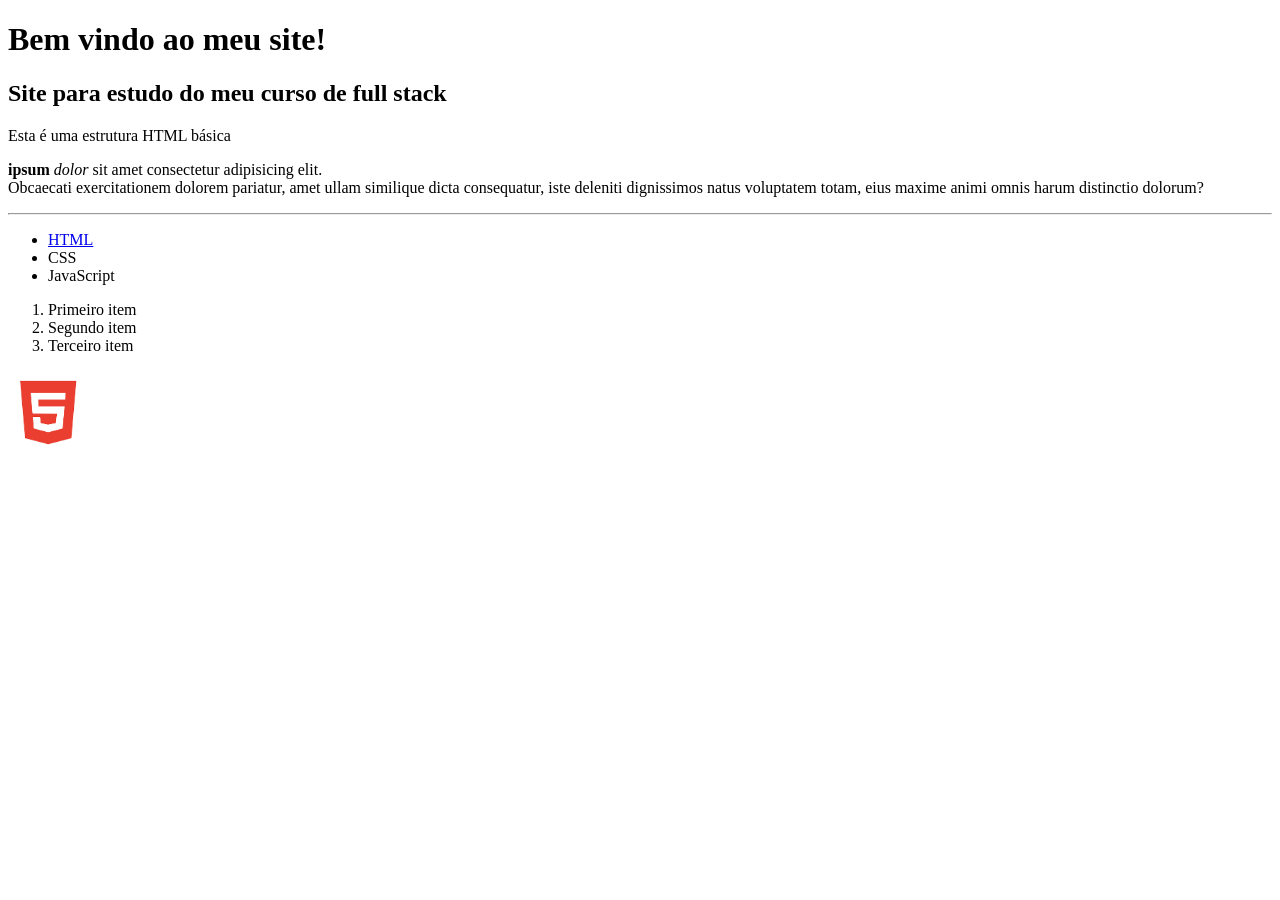
<file: index.html>
<!DOCTYPE html> <!-- Informa ao navegador que este documento usa HTML5 -->
<html lang="pt-BR"> <!-- Marca o inicio da pagina HTML. O atributo lang="pt-br" indicar que o idioma principal é o portugues -->
<head> <!-- Cabeçalho da pagina. Aqui fica configurações e informações que não aparecem no corpo da pagina -->
    <meta charset="UTF-8"> <!-- Define o padrão de caracteres. Permite acentos, ç, emojis e carecteres especiais -->
    <meta name="viewport" content="width=device-width, initial-scale=1.0"> <!-- Faz a pagina se adaptar a celulares e computadores -->
    <title>Meu Primeiro Site</title> <!-- Titula da pagina, aparece na aba do navegador -->
</head> <!-- Fecha a tag HEAD -->
<body> <!-- Corpo da pagina. Tudo que aparece para o usuario fica aqui! -->
    <h1>Bem vindo ao meu site!</h1>
    <h2>Site para estudo do meu curso de full stack</h2>
    <p>Esta é uma estrutura HTML básica</p>
    <p><strong>ipsum</strong> <em>dolor</em> sit amet consectetur adipisicing elit.<br> Obcaecati exercitationem dolorem pariatur, amet ullam similique dicta consequatur, iste deleniti dignissimos natus voluptatem totam, eius maxime animi omnis harum distinctio dolorum?</p>
    <hr>
    <ul>
        <li><a href="https://www.w3schools.com/Html/ " target="_blank">HTML</a></li>
        <li>CSS</li>
        <li>JavaScript</li>
    </ul>
    <ol>
        <li>Primeiro item</li>
        <li>Segundo item</li>
        <li>Terceiro item</li>
    </ol>
    <img src="./img/logo-html.png" alt="Logo do html5" width="80px">
</body>
</html>
</file>
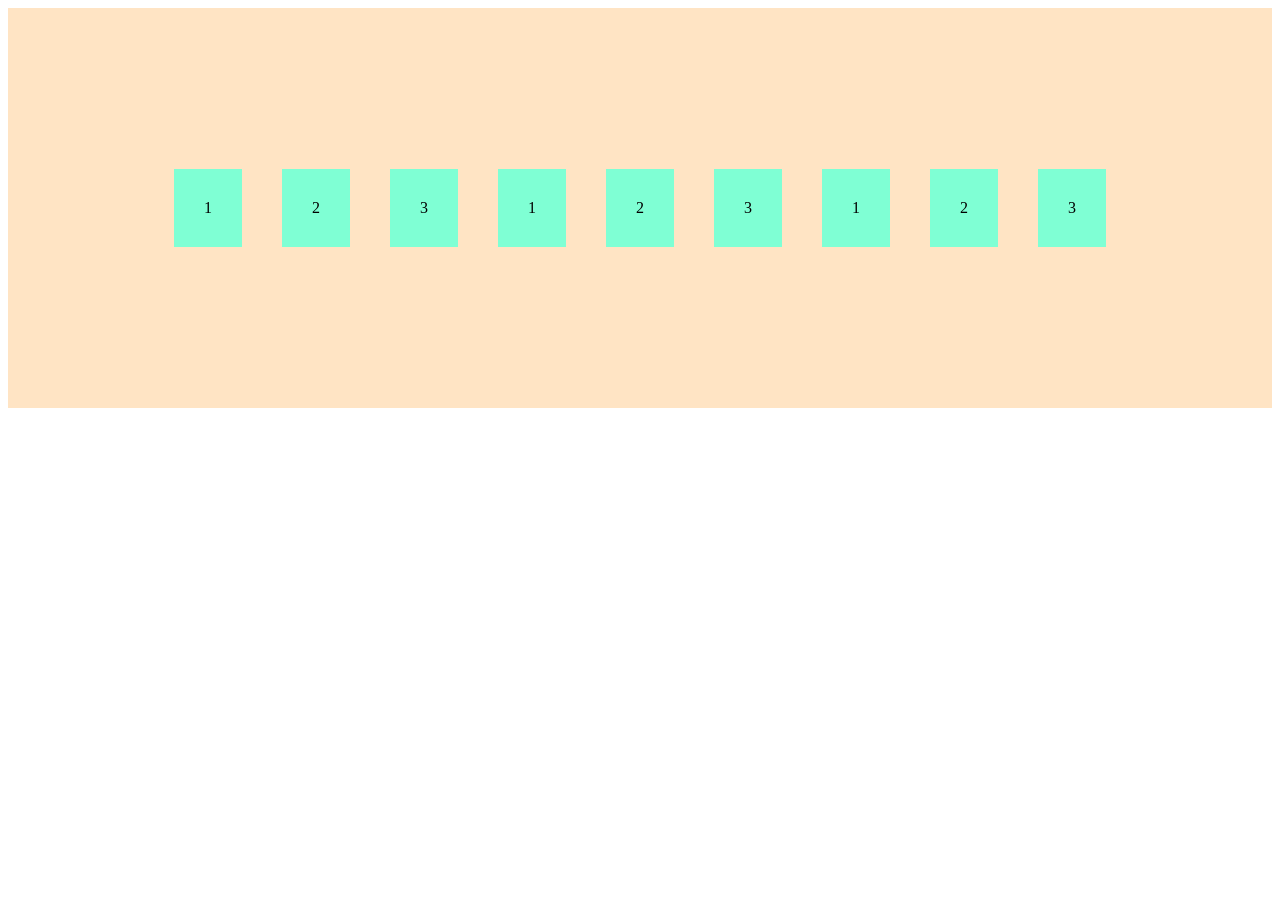
<file: aula18/index.html>
<!DOCTYPE html>
<html lang="pt-BR">
<head>
    <meta charset="UTF-8">
    <meta name="viewport" content="width=device-width, initial-scale=1.0">
    <link rel="stylesheet" href="style.css">
    <title>Flexbox</title>
</head>
<body>
    <div class="container">
        <div class="caixa">1</div>
        <div class="caixa">2</div>
        <div class="caixa">3</div>
        <div class="caixa">1</div>
        <div class="caixa">2</div>
        <div class="caixa">3</div>
        <div class="caixa">1</div>
        <div class="caixa">2</div>
        <div class="caixa">3</div>
    </div>
</body>
</html>
</file>
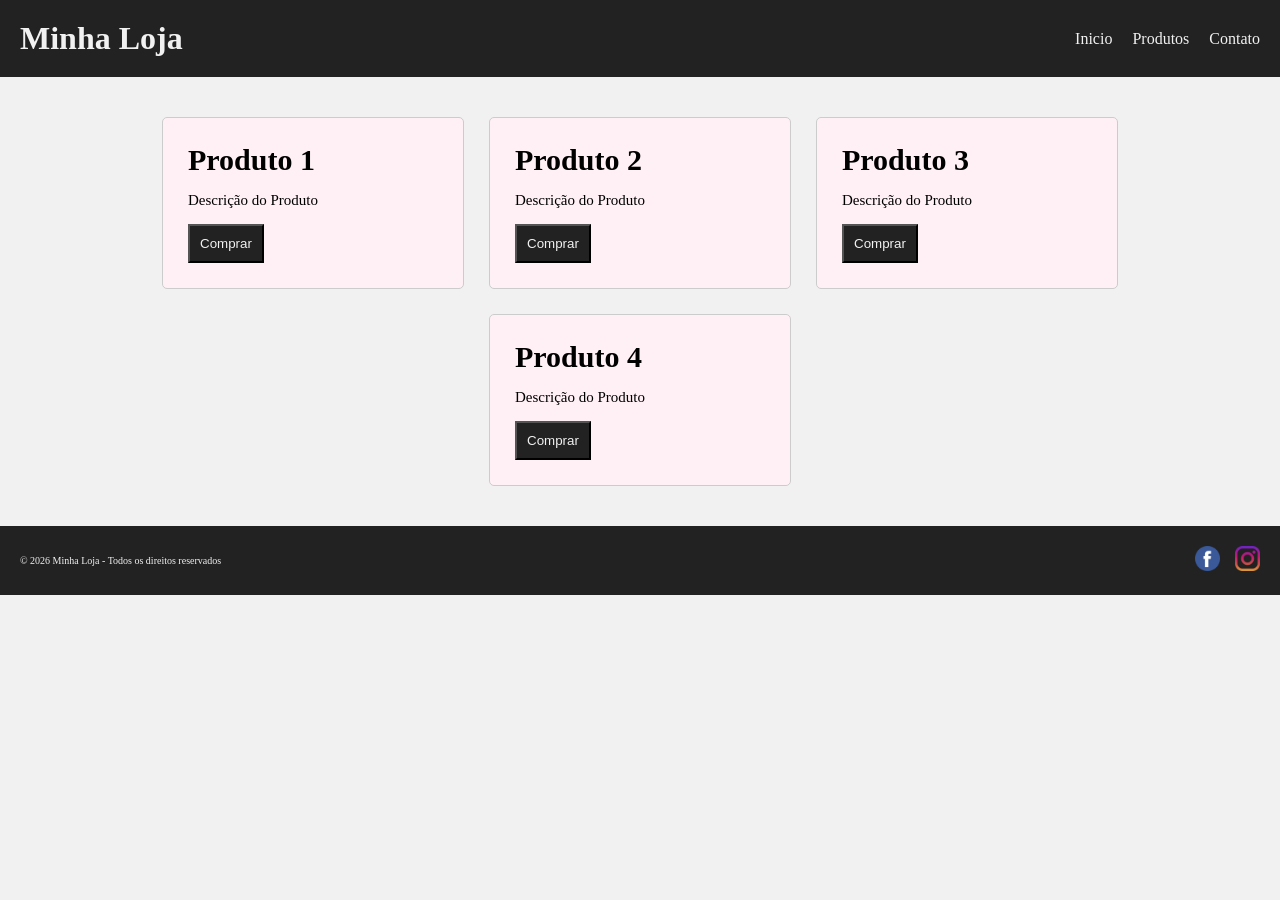
<file: aula19/index.html>
<!DOCTYPE html>
<html lang="pt-BR">
<head>
    <meta charset="UTF-8">
    <meta name="viewport" content="width=device-width, initial-scale=1.0">
    <link rel="stylesheet" href="style.css">
    <title>Aula Flexbox</title>
</head>
<body>
    <header class="cabecalho">
        <h1>Minha Loja</h1>
        
        <nav class="menu">
            <a href="#">Inicio</a>
            <a href="#">Produtos</a>
            <a href="#">Contato</a>
        </nav>
    </header>

    <main>
        <section class="cards">

            <div class="produtos">
                <h2>Produto 1</h2>
                <p>Descrição do Produto</p>
                <button>Comprar</button>
            </div>

            <div class="produtos">
                <h2>Produto 2</h2>
                <p>Descrição do Produto</p>
                <button>Comprar</button>
            </div>

            <div class="produtos">
                <h2>Produto 3</h2>
                <p>Descrição do Produto</p>
                <button>Comprar</button>
            </div>

            <div class="produtos">
                <h2>Produto 4</h2>
                <p>Descrição do Produto</p>
                <button>Comprar</button>
            </div>
        </section>
    </main>


    <footer class="rodape">
        <p>&copy; 2026 Minha Loja - Todos os direitos reservados</p>

        <div class="redes-sociais">
            <a href="#"><img src="./img/facebook.png" alt="logo facebook"></a>
            <a href="#"><img src="./img/instagram.png" alt="logo instagram"></a>
        </div>
    </footer>
</body>
</html>
</file>
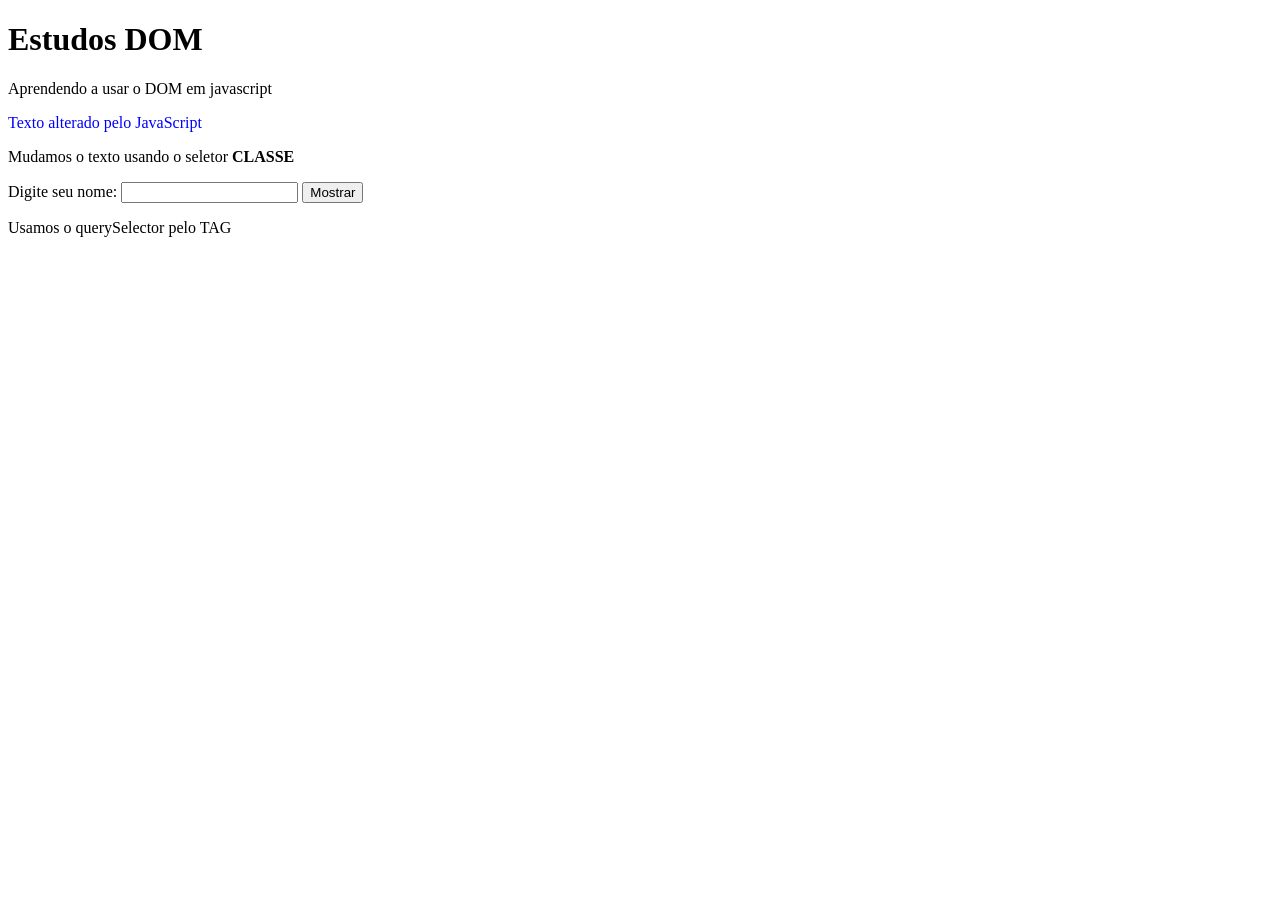
<file: aula24/index.html>
<!DOCTYPE html>
<html lang="pt-br">
<head>
    <meta charset="UTF-8">
    <meta name="viewport" content="width=device-width, initial-scale=1.0">
    <title>DOM</title>
</head>
<body>
    <h1>Estudos DOM</h1>
    <p>Aprendendo a usar o DOM em javascript</p>
    <p>Aqui que vai mudar</p>
    <p class="msg">Vamos usar outro <b>seletor</b></p>

    <label for="nome">Digite seu nome:</label>
    <input type="text" id="seiLa" name="nome">
    <button onclick="mostrarNome()">Mostrar</button>
    <p id="resultado"></p>

    <p class="texto">Vamos usar querySelector</p>

    <script>
        let paragrafo = document.getElementsByTagName('p')[1]

        paragrafo.innerText = "Texto alterado pelo JavaScript"
        paragrafo.style.color = 'blue'

        //let p2 = document.getElementById("msg")
        let p2 = document.getElementsByClassName("msg")[0]
        p2.innerHTML = "Mudamos o texto usando o seletor <strong>CLASSE</strong>"

        function mostrarNome(){
            //let nome = document.getElementsByName("nome")[0].value
            const campo = document.querySelector("[name='nome']")
            let nome = campo.value
            document.getElementById("resultado").innerText = `Olá, ${nome}`
        }

        let texto = document.querySelectorAll("p")
        texto[4].innerText = "Usamos o querySelector pelo TAG"

    </script>
</body>
</html>
</file>
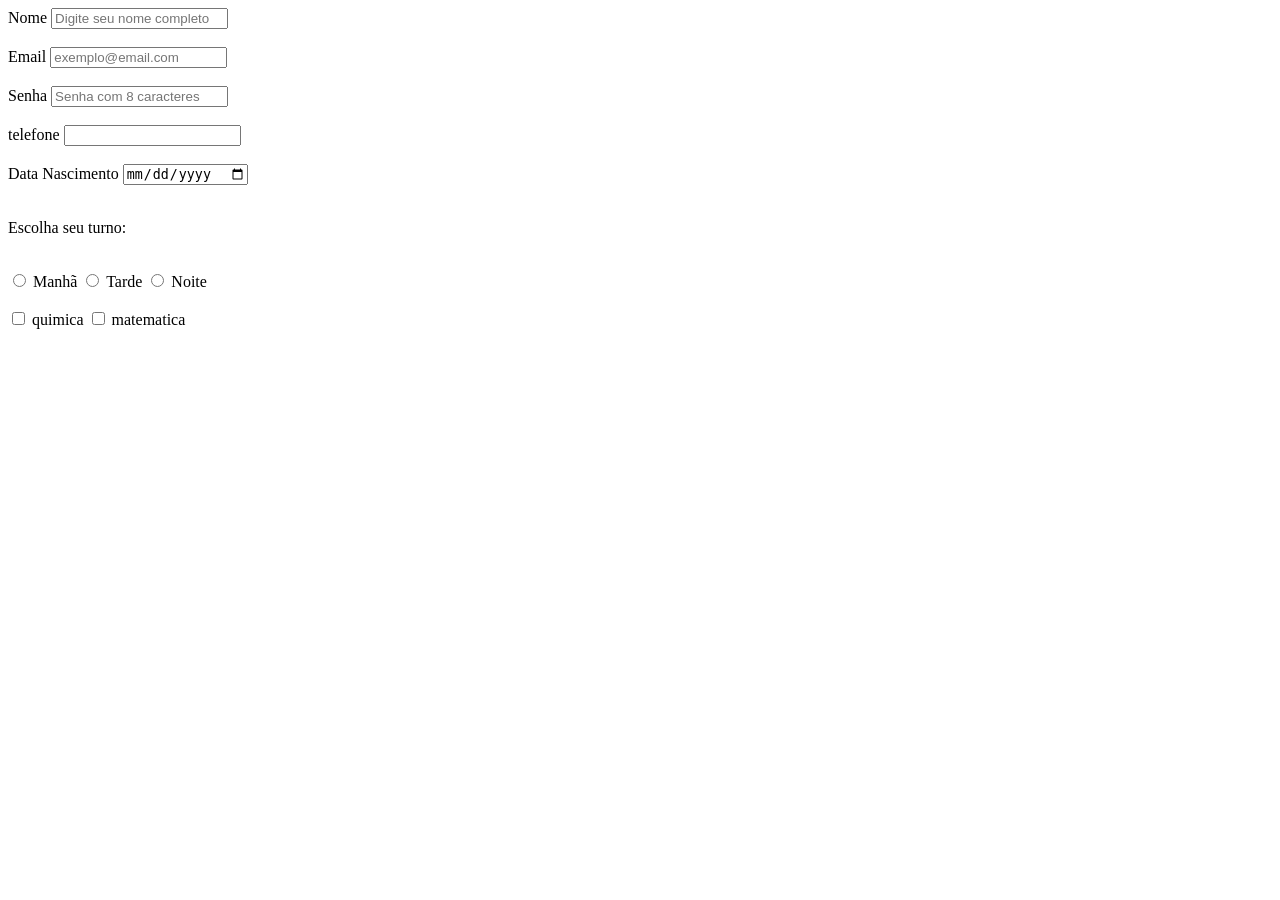
<file: formulario.html>
<!DOCTYPE html>
<html lang="en">
<head>
    <meta charset="UTF-8">
    <meta name="viewport" content="width=device-width, initial-scale=1.0">
    <title>Exemplo de Formulário</title>
</head>
<body>
    <form action="#">
        <label for="nome">Nome </label>
        <input type="text" name="nome" id="nome" placeholder="Digite seu nome completo" required>
        <br><br>
        <label for="email">Email</label>
        <input type="email" name="email" id="email" placeholder="exemplo@email.com">
        <br><br>
        <label for="senha">Senha</label>
        <input type="password" name="senha" id="senha" placeholder="Senha com 8 caracteres" minlength="8" maxlength="12">
        <br><br>
        <label for="telefone">telefone</label>
        <input type="tel" name="telefone" id="telefone">
        <br><br>
        <label for="data">Data Nascimento</label>
        <input type="date" name="data" id="data">
        <br><br>
        <p>Escolha seu turno:</p>
        <br>
        <input type="radio" name="turno" id="manha">
        <label for="manha">Manhã</label>
        <input type="radio" name="turno" id="tarde">
        <label for="tarde">Tarde</label>
        <input type="radio" name="turno" id="noite">
        <label for="noite">Noite</label>
        <br><br>
        <input type="checkbox" name="materia" id="quimica" value="quimica">
        <label for="quimica">quimica</label>
        <input type="checkbox" name="materia" id="matematica" value="matematica">
        <label for="matematica">matematica</label>
    </form>
</body>
</html>
</file>
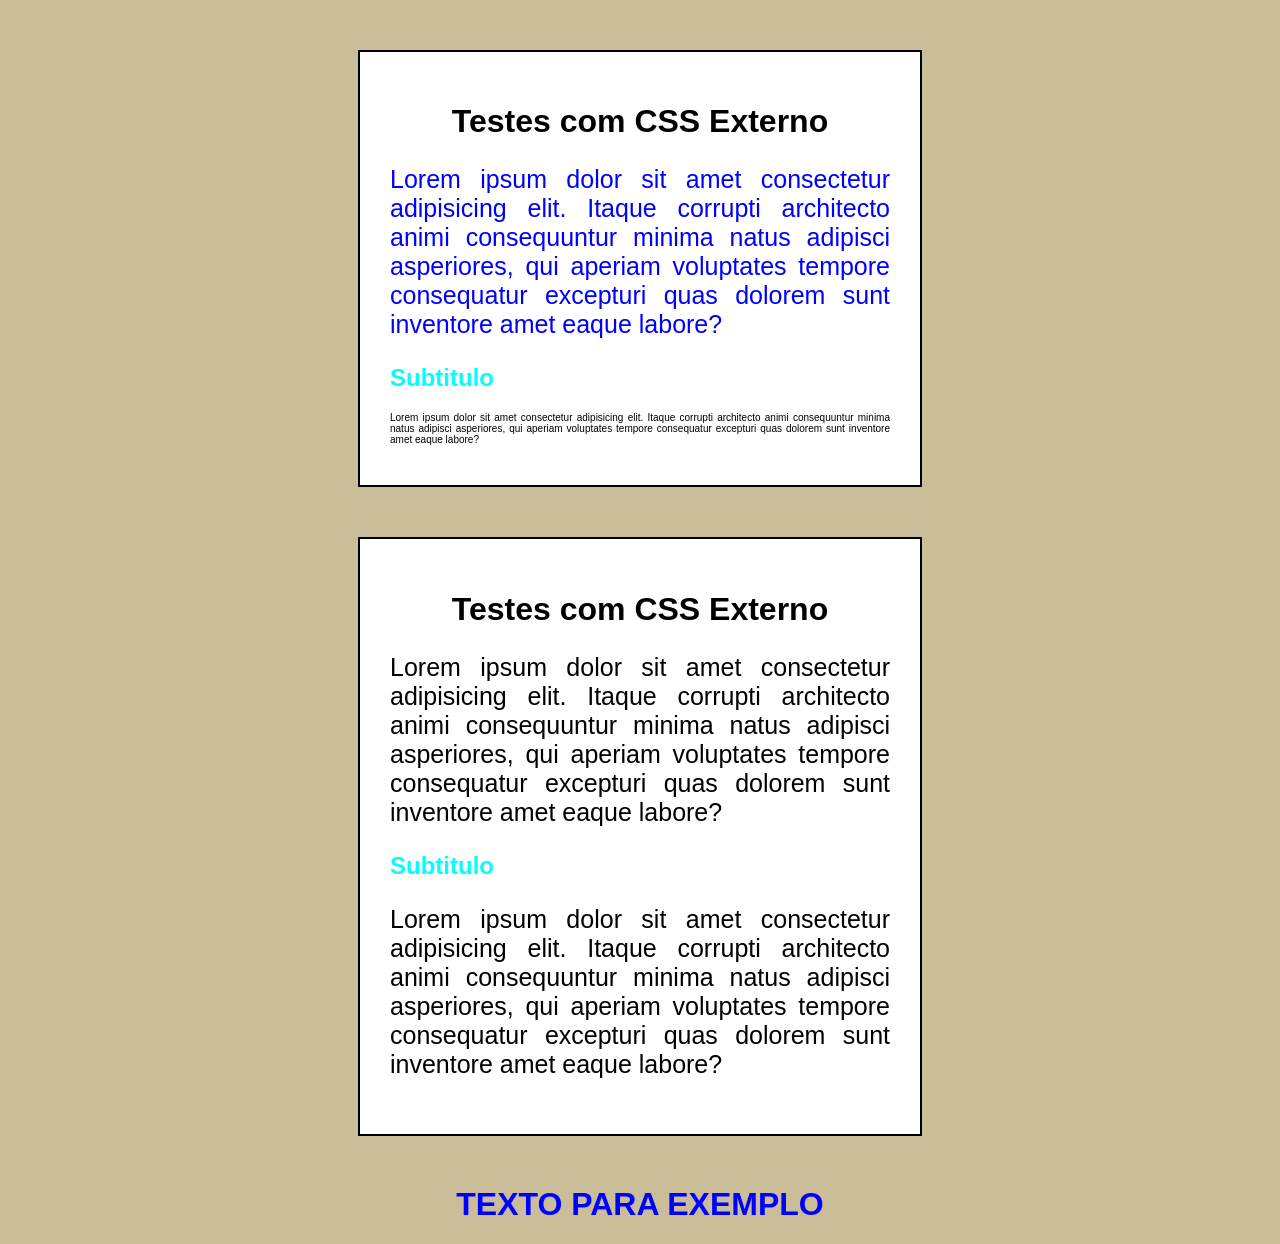
<file: aula17/externo.html>
<!DOCTYPE html>
<html lang="en">
<head>
    <meta charset="UTF-8">
    <meta name="viewport" content="width=device-width, initial-scale=1.0">
    
    <title>CSS Externo</title>
    <link rel="stylesheet" href="./css/style.css">
</head>
<body>
    <div class="card">
        <h1>Testes com CSS Externo</h1>

        <p id="texto2">Lorem ipsum dolor sit amet consectetur adipisicing elit. Itaque corrupti architecto animi consequuntur minima natus adipisci asperiores, qui aperiam voluptates tempore consequatur excepturi quas dolorem sunt inventore amet eaque labore?</p>

        <h2>Subtitulo</h2>

        <p id="texto">Lorem ipsum dolor sit amet consectetur adipisicing elit. Itaque corrupti architecto animi consequuntur minima natus adipisci asperiores, qui aperiam voluptates tempore consequatur excepturi quas dolorem sunt inventore amet eaque labore?</p>  
    </div> 

    <div class="card">
        <h1>Testes com CSS Externo</h1>

        <p>Lorem ipsum dolor sit amet consectetur adipisicing elit. Itaque corrupti architecto animi consequuntur minima natus adipisci asperiores, qui aperiam voluptates tempore consequatur excepturi quas dolorem sunt inventore amet eaque labore?</p>

        <h2>Subtitulo</h2>

        <p>Lorem ipsum dolor sit amet consectetur adipisicing elit. Itaque corrupti architecto animi consequuntur minima natus adipisci asperiores, qui aperiam voluptates tempore consequatur excepturi quas dolorem sunt inventore amet eaque labore?</p>  
    </div> 

    <h1>TEXTO PARA EXEMPLO</h1>
</body>
</html>
</file>
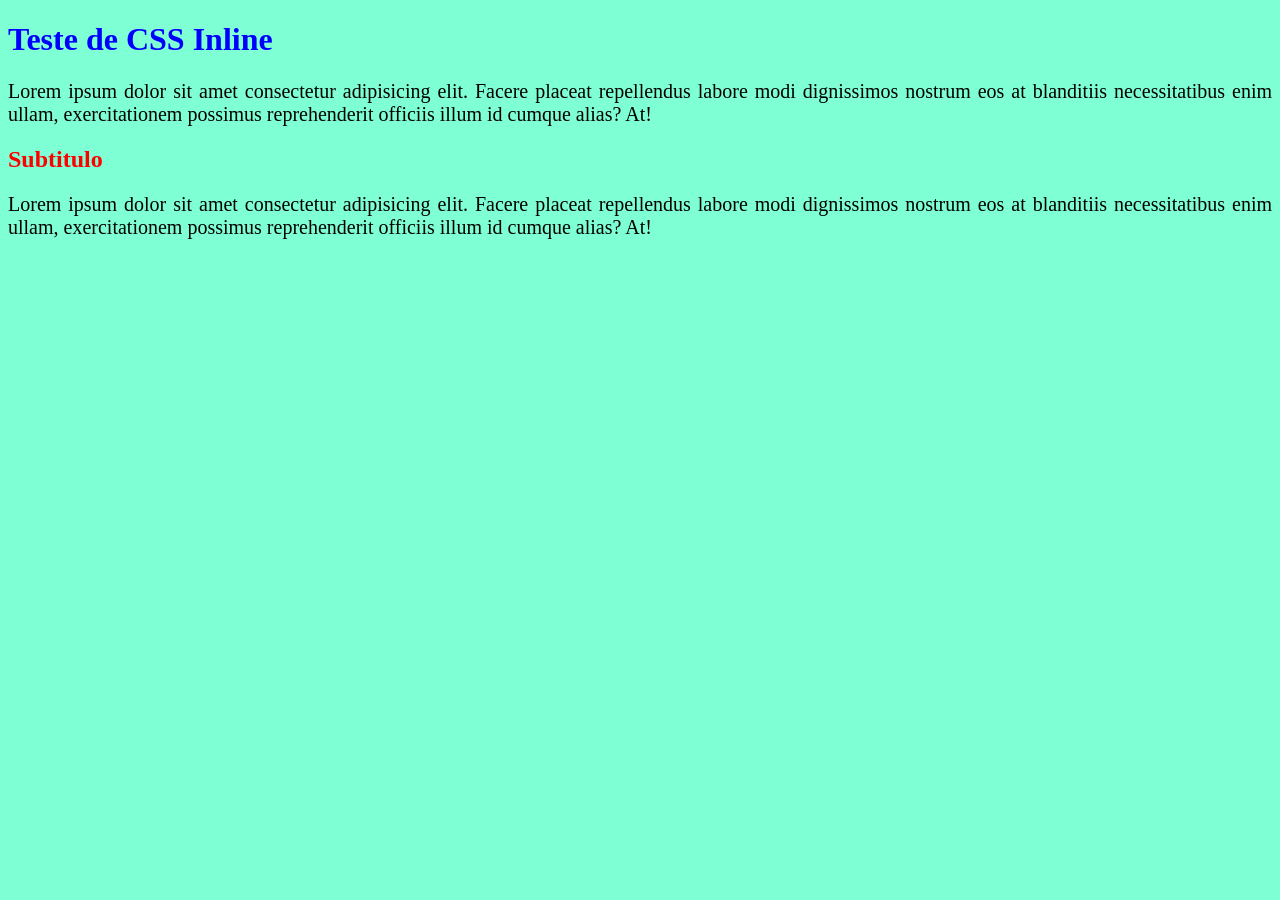
<file: aula17/inline.html>
<!DOCTYPE html>
<html lang="en">
<head>
    <meta charset="UTF-8">
    <meta name="viewport" content="width=device-width, initial-scale=1.0">
    <title>Inline CSS</title>
</head>
<body style="background-color: aquamarine;">
    <h1 style="color: blue;">Teste de CSS Inline</h1>
    <p style="font-size: 20px; text-align: justify;">Lorem ipsum dolor sit amet consectetur adipisicing elit. Facere placeat repellendus labore modi dignissimos nostrum eos at blanditiis necessitatibus enim ullam, exercitationem possimus reprehenderit officiis illum id cumque alias? At!</p>

    <h2 style="color: red;">Subtitulo</h2>
    <p style="font-size: 20px; text-align: justify;">Lorem ipsum dolor sit amet consectetur adipisicing elit. Facere placeat repellendus labore modi dignissimos nostrum eos at blanditiis necessitatibus enim ullam, exercitationem possimus reprehenderit officiis illum id cumque alias? At!</p>   
</body>
</html>
</file>
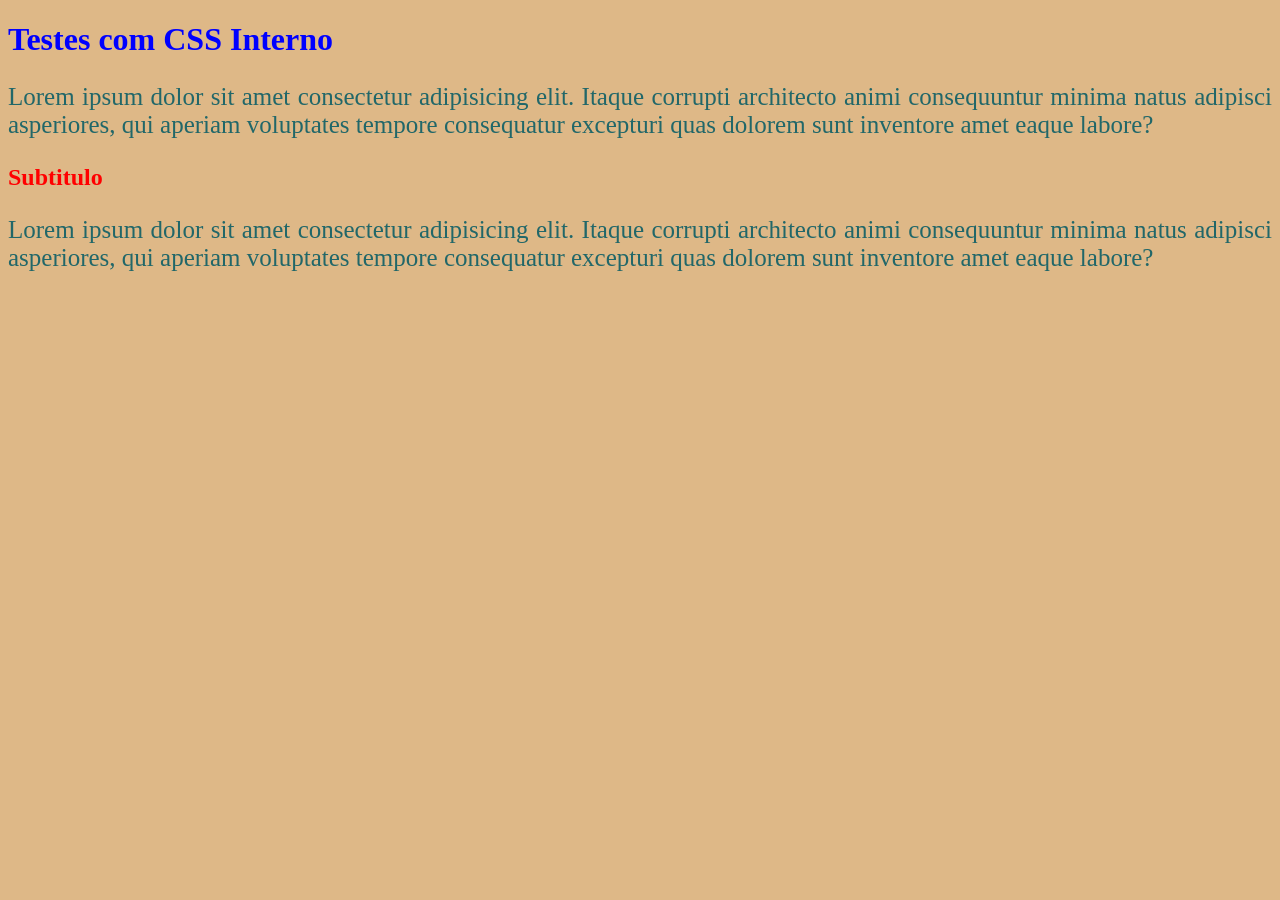
<file: aula17/interno.html>
<!DOCTYPE html>
<html lang="en">
<head>
    <meta charset="UTF-8">
    <meta name="viewport" content="width=device-width, initial-scale=1.0">
    <title>CSS Interno</title>

    <style>
        p{
            font-size: 25px;
            text-align: justify;
        }

        h1{
            color: blue;
        }

        h2{
            color: red;
        }

        body{
            background-color: burlywood;
            color: rgb(33, 103, 105);
        }
    </style>
</head>
<body>
    <h1>Testes com CSS Interno</h1>

    <p>Lorem ipsum dolor sit amet consectetur adipisicing elit. Itaque corrupti architecto animi consequuntur minima natus adipisci asperiores, qui aperiam voluptates tempore consequatur excepturi quas dolorem sunt inventore amet eaque labore?</p>

    <h2>Subtitulo</h2>

    <p>Lorem ipsum dolor sit amet consectetur adipisicing elit. Itaque corrupti architecto animi consequuntur minima natus adipisci asperiores, qui aperiam voluptates tempore consequatur excepturi quas dolorem sunt inventore amet eaque labore?</p>   
</body>
</html>
</file>
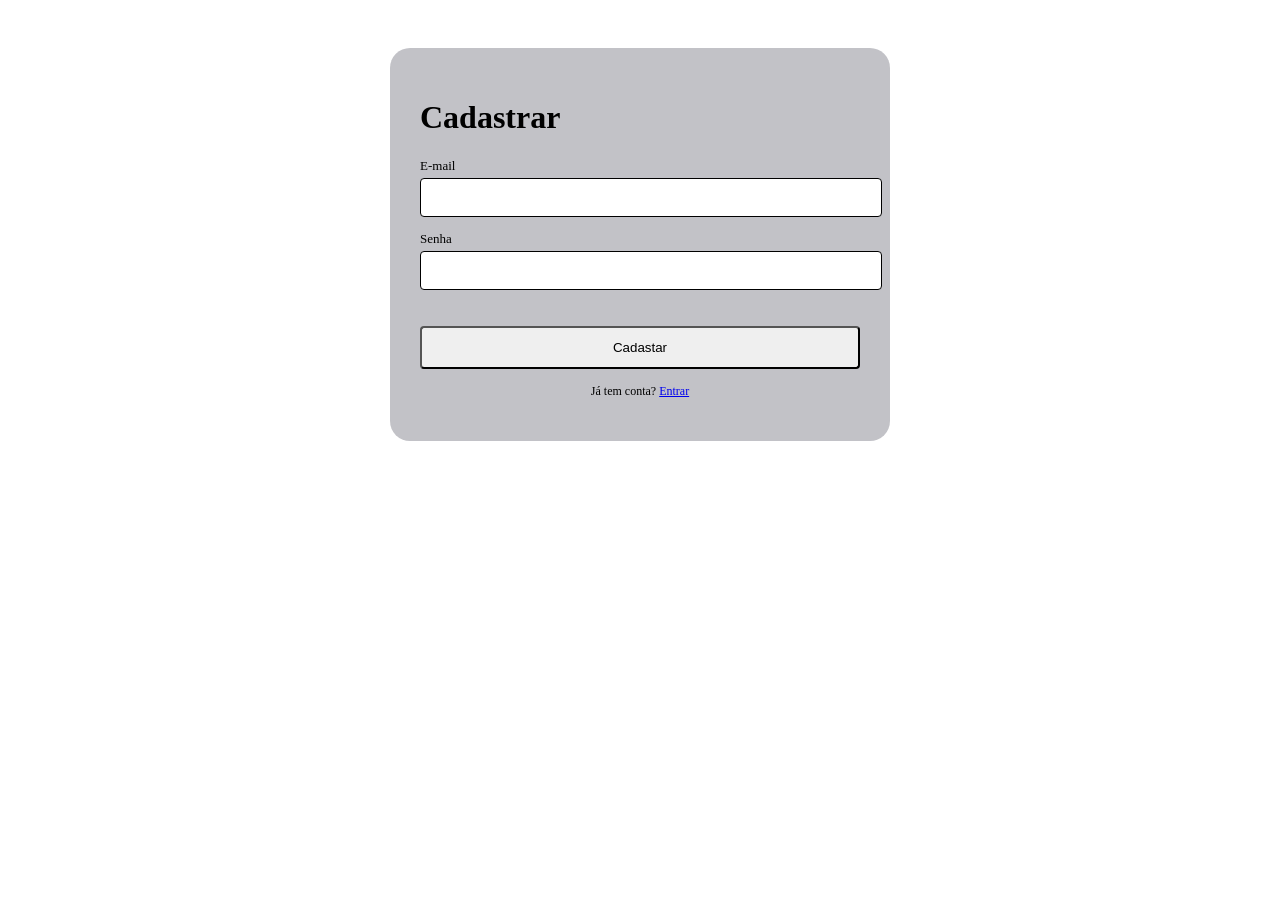
<file: Aula27/html/cadastro.html>
<!DOCTYPE html>
<html lang="pt-BR">
<head>
    <meta charset="UTF-8">
    <meta name="viewport" content="width=device-width, initial-scale=1.0">
    <link rel="stylesheet" href="../css/form.css">
    <title>Tela de Cadastro</title>
</head>
<body>
    <main class="principal">
        <form id="form-cadastro" class="formulario">
            <h1>Cadastrar</h1>

            <label for="email">E-mail</label>
            <input type="email" name="email" id="email" required>


            <label for="senha">Senha</label>
            <input type="password" name="senha" id="senha" requi>

            <p id="aviso"></p>

            <button type="submit" class="btn">Cadastar</button>
            <p class="rodape-form">Já tem conta? <a href="login.html">Entrar</a></p>
        </form>
    </main>
    <script type="module" src="../js/cadastro.js"></script>
</body>
</html>
</file>
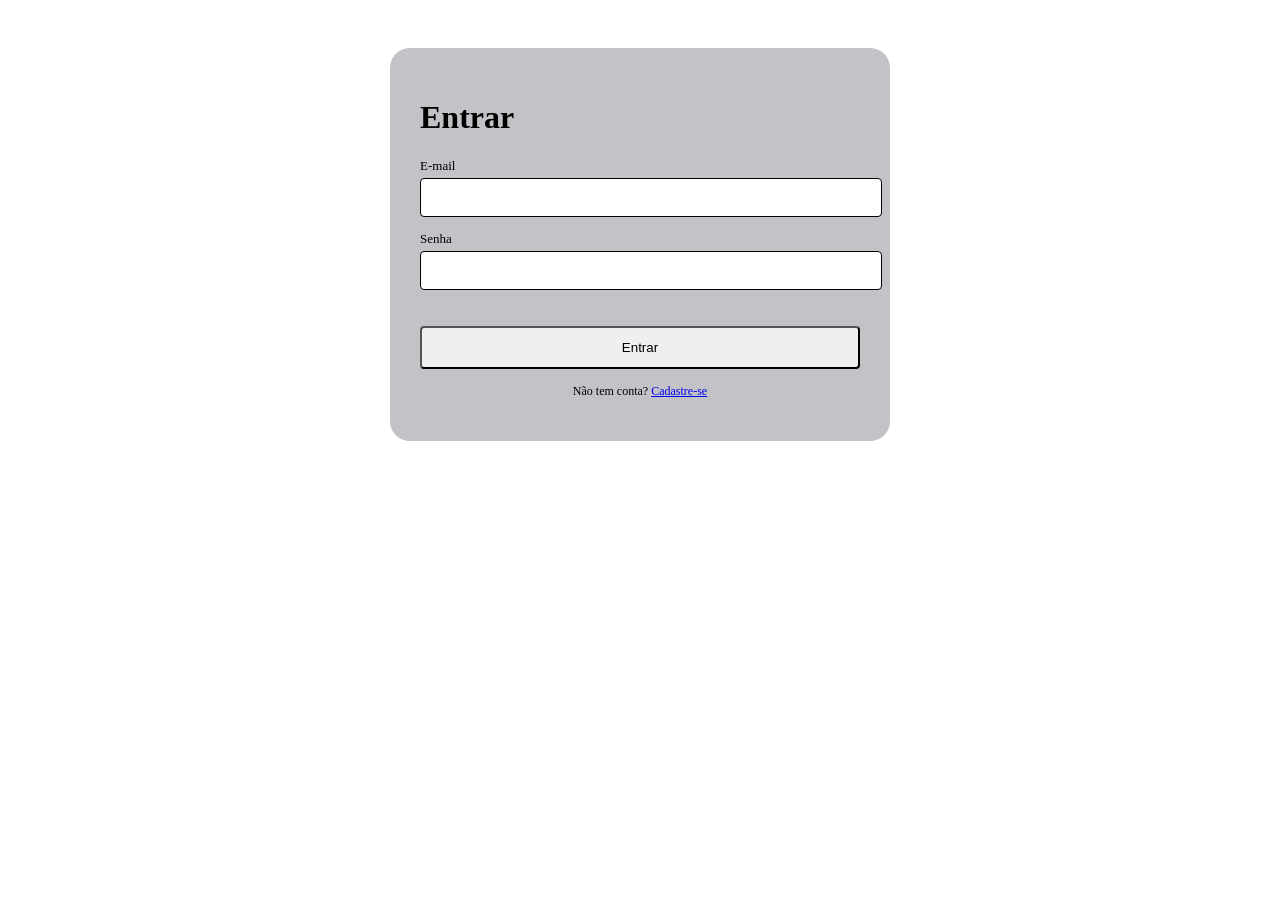
<file: Aula27/html/login.html>
<!DOCTYPE html>
<html lang="pt-BR">
<head>
    <meta charset="UTF-8">
    <meta name="viewport" content="width=device-width, initial-scale=1.0">
    <link rel="stylesheet" href="../css/form.css">
    <title>Tela de Login</title>
</head>
<body>
    <main class="principal">
        <form id="form-login" class="formulario">
            <h1>Entrar</h1>

            <label for="email">E-mail</label>
            <input type="email" name="email" id="email" required>

            <label for="senha">Senha</label>
            <input type="password" name="senha" id="senha" requi>

            <p id="aviso"></p>

            <button type="submit" class="btn">Entrar</button>

            <p class="rodape-form">Não tem conta? <a href="cadastro.html">Cadastre-se</a></p>
        </form>
    </main>

    <script type="module" src="../js/login.js"></script>
</body>
</html>
</file>
<file: aula18/style.css>
.caixa{
    background-color: aquamarine;
    padding: 30px;
    margin: 10px;
}

.container{
    display: flex;
    flex-direction: row;
    background-color: bisque;
    height: 400px;
    align-items: center;
    justify-content: center;
    gap: 20px;
    flex-wrap: wrap-reverse;
}
</file>
<file: aula19/style.css>
*{
   margin: 0;
   padding: 0; 
}

body{
    font-family: 'Times New Roman', Times, serif;
    background-color: #f1f1f1;
}

.cabecalho{
    background-color: #222;
    color: #f1f1f1;
    padding: 20px;
    display: flex;
    justify-content: space-between;
    align-items: center;
}

.menu{
   display: flex;
   gap: 20px; 
}

.menu a{
   color: #f1f1f1;
   text-decoration: none; 
}

.menu a:hover{
    text-decoration: underline;
    transform: scale(1.20);
    color: #1E90FF;
}

.cards{
    display: flex;
    justify-content: center;
    padding: 40px;
    gap: 25px;
    flex-wrap: wrap;
}

.produtos{
    background-color: #FFF0F5;
    width: 250px;
    padding: 25px;
    border: 1px solid #ccc;
    border-radius: 5px;
}

.produtos h2{
    font-size: 30px;
    margin-bottom: 15px;
}

.produtos p{
    font-size: 15px;
    margin-bottom: 15px;
}

.produtos button{
    padding: 10px;
    background-color: #222;
    color: #f1f1f1;
    cursor: pointer;
}

.rodape{
    background-color: #222;
    color: #f1f1f1;
    display: flex;
    justify-content: space-between;
    align-items: center;
    padding: 20px;
}

.rodape p{
    font-size: 10px
}

.redes-sociais{
    display: flex;
    gap: 15px;
}

.redes-sociais img{
    width: 25px;
}
</file>
<file: aula17/css/style.css>
body{
    background-color: rgb(202, 189, 154);
    font-family: Arial, Helvetica, sans-serif;
}

p{
    font-size: 25px;
    text-align: justify;
}

h1{
    font-size: 32px;
    text-align: center;
    color: blue;
}

.card{
   background-color: white; 
   width: 500px;
   height: auto;
   margin: 50px auto; /*espaçamento externo */
   padding: 30px; /*espaçamento interno */
   border: 2px solid black;
}

.card h1{
    color: black;
}

h2{
    color: aqua;
}

#texto{
   font-size: 10px; 
}

#texto2{
    color: blue;
}
</file>
<file: Aula27/css/form.css>
.principal{
    display: flex;
    justify-content: center;
    padding: 40px 0
}

.formulario{
    background-color: rgba(133, 133, 143, 0.496);
    padding: 30px;
    width: 100%;
    max-width: 440px;
    border-radius: 20px;
}

.formulario label{
   font-size: 13px;
   margin: 14px 0 4px;
   display: block; 
}

.formulario input{
    width: 100%;
    font-size: 15px;
    padding: 10px;
    border: 1px solid black;
    border-radius: 4px;
}

.rodape-form{
    text-align: center;
    font-size: 12px;
    margin-top: 15px;
}

.formulario .btn{
    width: 100%;
    margin-top: 20px;
    padding: 12px;
    border-radius: 4px;
}
</file>
